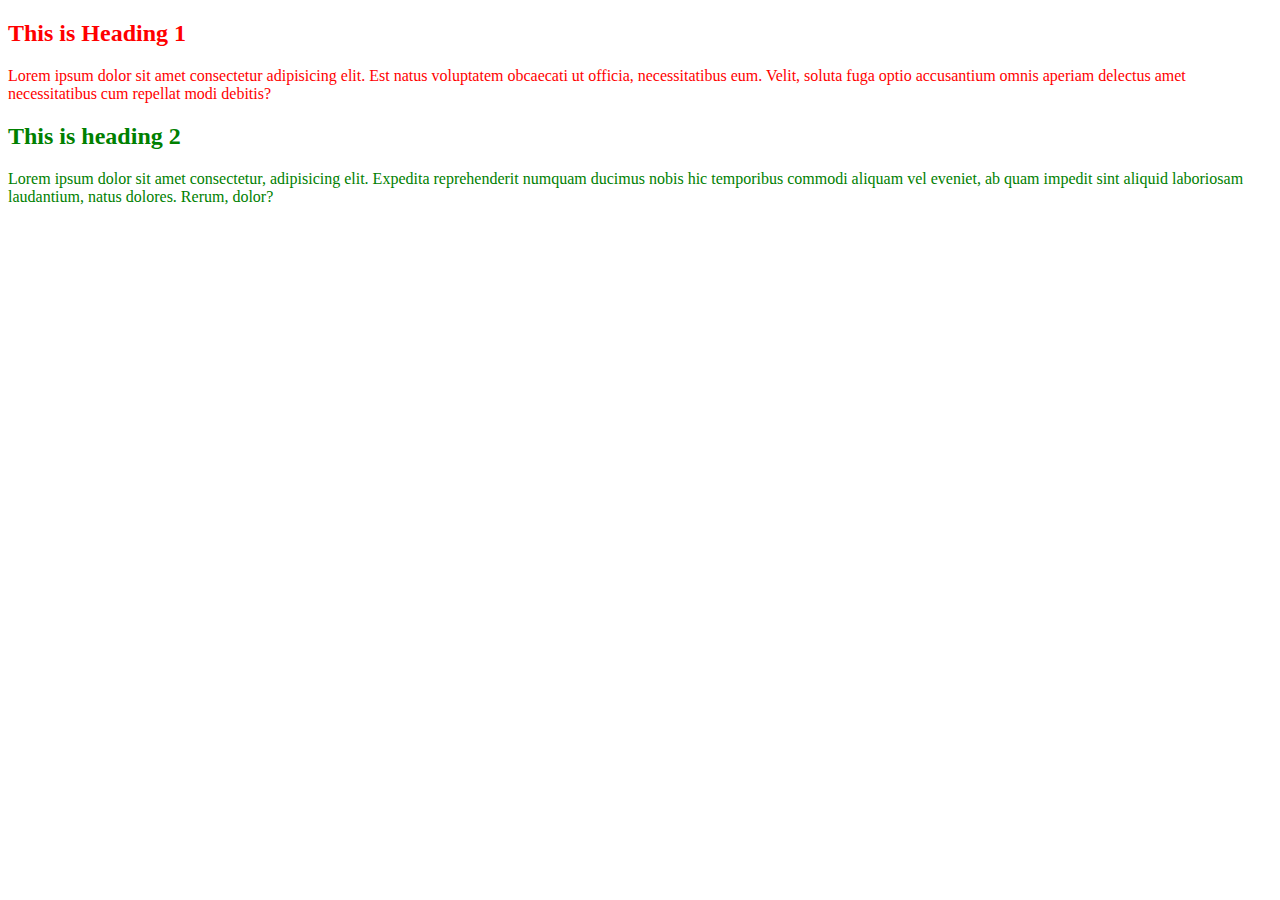
<file: class_and_id.html>
<!DOCTYPE html>
<html lang="en">
<head>
    <title>Document</title>
    <style>
        .heading1,.lines{
            color: red;
        }
       #heading2,#lines2{
           color: green;
       }
        
    </style>

</head>
<body>
    <h2 class="heading1">This is Heading 1</h2>
    <p class="lines">Lorem ipsum dolor sit amet consectetur adipisicing elit. Est natus voluptatem obcaecati ut officia, necessitatibus eum. Velit, soluta
         fuga optio accusantium omnis aperiam delectus amet necessitatibus cum repellat modi debitis?</p>
    <h2 id="heading2">This is heading 2</h2>
    <p id="lines2">Lorem ipsum dolor sit amet consectetur,
         adipisicing elit. Expedita reprehenderit numquam ducimus nobis hic temporibus commodi aliquam vel eveniet, ab quam impedit sint aliquid laboriosam laudantium, natus dolores. Rerum, dolor?</p>
</body>
</html>
</file>
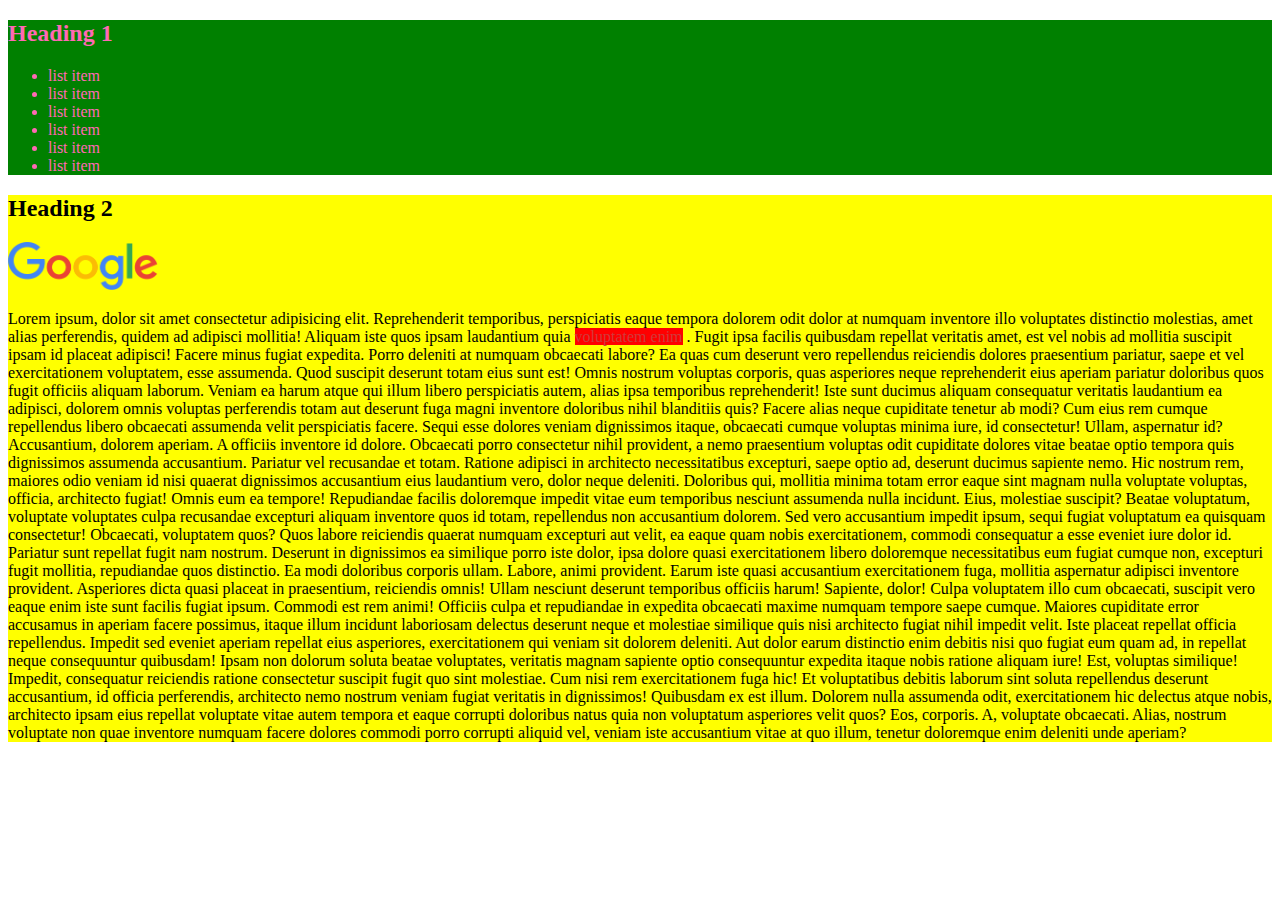
<file: div_and_span.html>
<!DOCTYPE html>
<html lang="en">
<head>
    <title>div and span</title>
   <style>
       .container1{
           background-color: green;
           color: hotpink;
       }
       .container2{
           background-color: yellow;
           color: black;
       }
       .cls1{
           background-color: red;
           color: rgb(207, 59, 59);
       }
   </style>

</head>
<body>
    <div class="container1">
        <h2>Heading 1</h2>
        <ul>
            <li>list item</li>
            <li>list item</li>
            <li>list item</li>
            <li>list item</li>
            <li>list item</li>
            <li>list item</li>
        </ul>
    </div>
    <div class="container2">
    <h2>Heading 2</h2>
    <img src="google_logo.png" alt="Google Logo" width="150px">
    <p>Lorem ipsum, dolor sit amet consectetur adipisicing elit. Reprehenderit temporibus, perspiciatis eaque tempora dolorem odit dolor at numquam inventore illo voluptates distinctio molestias, amet alias perferendis, quidem ad adipisci mollitia!
    Aliquam iste quos ipsam laudantium quia <span class="cls1">voluptatem enim</span> . Fugit ipsa facilis quibusdam repellat veritatis amet, est vel nobis ad mollitia suscipit ipsam id placeat adipisci! Facere minus fugiat expedita.
    Porro deleniti at numquam obcaecati labore? Ea quas cum deserunt vero repellendus reiciendis dolores praesentium pariatur, saepe et vel exercitationem voluptatem, esse assumenda. Quod suscipit deserunt totam eius sunt est!
    Omnis nostrum voluptas corporis, quas asperiores neque reprehenderit eius aperiam pariatur doloribus quos fugit officiis aliquam laborum. Veniam ea harum atque qui illum libero perspiciatis autem, alias ipsa temporibus reprehenderit!
    Iste sunt ducimus aliquam consequatur veritatis laudantium ea adipisci, dolorem omnis voluptas perferendis totam aut deserunt fuga magni inventore doloribus nihil blanditiis quis? Facere alias neque cupiditate tenetur ab modi?
    Cum eius rem cumque repellendus libero obcaecati assumenda velit perspiciatis facere. Sequi esse dolores veniam dignissimos itaque, obcaecati cumque voluptas minima iure, id consectetur! Ullam, aspernatur id? Accusantium, dolorem aperiam.
    A officiis inventore id dolore. Obcaecati porro consectetur nihil provident, a nemo praesentium voluptas odit cupiditate dolores vitae beatae optio tempora quis dignissimos assumenda accusantium. Pariatur vel recusandae et totam.
    Ratione adipisci in architecto necessitatibus excepturi, saepe optio ad, deserunt ducimus sapiente nemo. Hic nostrum rem, maiores odio veniam id nisi quaerat dignissimos accusantium eius laudantium vero, dolor neque deleniti.
    Doloribus qui, mollitia minima totam error eaque sint magnam nulla voluptate voluptas, officia, architecto fugiat! Omnis eum ea tempore! Repudiandae facilis doloremque impedit vitae eum temporibus nesciunt assumenda nulla incidunt.
    Eius, molestiae suscipit? Beatae voluptatum, voluptate voluptates culpa recusandae excepturi aliquam inventore quos id totam, repellendus non accusantium dolorem. Sed vero accusantium impedit ipsum, sequi fugiat voluptatum ea quisquam consectetur!
    Obcaecati, voluptatem quos? Quos labore reiciendis quaerat numquam excepturi aut velit, ea eaque quam nobis exercitationem, commodi consequatur a esse eveniet iure dolor id. Pariatur sunt repellat fugit nam nostrum.
    Deserunt in dignissimos ea similique porro iste dolor, ipsa dolore quasi exercitationem libero doloremque necessitatibus eum fugiat cumque non, excepturi fugit mollitia, repudiandae quos distinctio. Ea modi doloribus corporis ullam.
    Labore, animi provident. Earum iste quasi accusantium exercitationem fuga, mollitia aspernatur adipisci inventore provident. Asperiores dicta quasi placeat in praesentium, reiciendis omnis! Ullam nesciunt deserunt temporibus officiis harum! Sapiente, dolor!
    Culpa voluptatem illo cum obcaecati, suscipit vero eaque enim iste sunt facilis fugiat ipsum. Commodi est rem animi! Officiis culpa et repudiandae in expedita obcaecati maxime numquam tempore saepe cumque.
    Maiores cupiditate error accusamus in aperiam facere possimus, itaque illum incidunt laboriosam delectus deserunt neque et molestiae similique quis nisi architecto fugiat nihil impedit velit. Iste placeat repellat officia repellendus.
    Impedit sed eveniet aperiam repellat eius asperiores, exercitationem qui veniam sit dolorem deleniti. Aut dolor earum distinctio enim debitis nisi quo fugiat eum quam ad, in repellat neque consequuntur quibusdam!
    Ipsam non dolorum soluta beatae voluptates, veritatis magnam sapiente optio consequuntur expedita itaque nobis ratione aliquam iure! Est, voluptas similique! Impedit, consequatur reiciendis ratione consectetur suscipit fugit quo sint molestiae.
    Cum nisi rem exercitationem fuga hic! Et voluptatibus debitis laborum sint soluta repellendus deserunt accusantium, id officia perferendis, architecto nemo nostrum veniam fugiat veritatis in dignissimos! Quibusdam ex est illum.
    Dolorem nulla assumenda odit, exercitationem hic delectus atque nobis, architecto ipsam eius repellat voluptate vitae autem tempora et eaque corrupti doloribus natus quia non voluptatum asperiores velit quos? Eos, corporis.
    A, voluptate obcaecati. Alias, nostrum voluptate non quae inventore numquam facere dolores commodi porro corrupti aliquid vel, veniam iste accusantium vitae at quo illum, tenetur doloremque enim deleniti unde aperiam?</p>
</div>
</body>
</html>
</file>
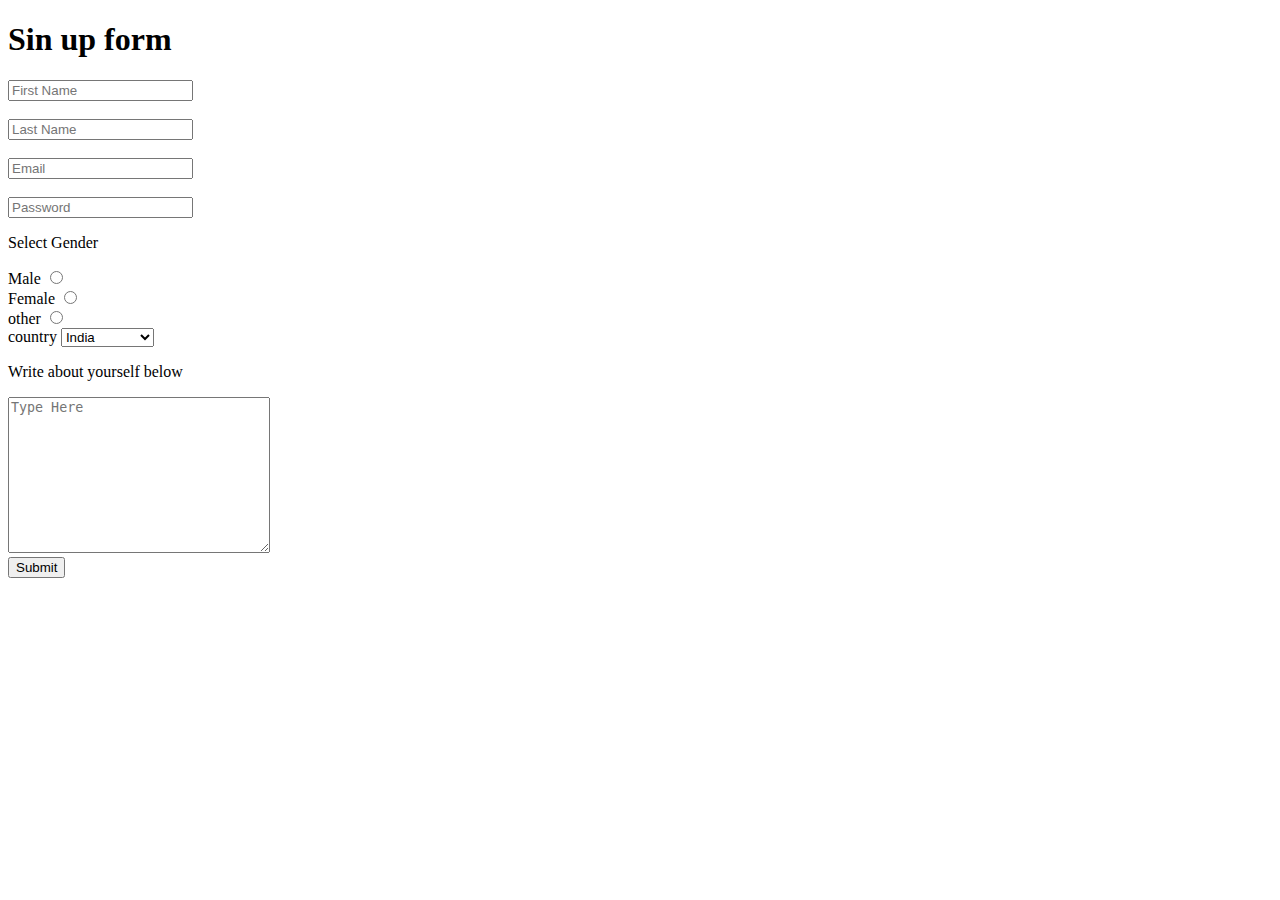
<file: ex1.html>
<!DOCTYPE html>
<html lang="en">
<head>
    <title>Sin up form</title>
</head>
<body>
    <h1>Sin up form</h1>
    <form >
    <input type="username" name="" id="username" placeholder="First Name"><br><br>
    <input type="username" name="" id="username" placeholder="Last Name"><br><br>
    <input type="email" id="email" placeholder="Email"><br><br>
    <input type="password" name="" id="password" placeholder="Password"><br>
    <p>Select Gender</p>
    <label for="male" >Male</label>
    <input type="radio" id="male" name="gender"><br>
    <label for="female">Female</label>
    <input type="radio" id="female" name="gender"><br>
    <label for="other">other</label>
    <input type="radio" id="other" name="gender"><br>
    <label for="country">country</label>
    <select name="country" id="country">
        <option value="India">India</option>
        <option value="Bangladesh">Bangladesh</option>
        <option value="China">China</option>
        <option value="Pakistan">Pakistan</option>
    </select>
    <p>Write about yourself below</p>
    <textarea name="" id="" cols="30" rows="10" placeholder="Type Here"></textarea><br>

    <input type="submit" name="" id="submit" value="Submit">
</form>


</body>
</html>
</file>
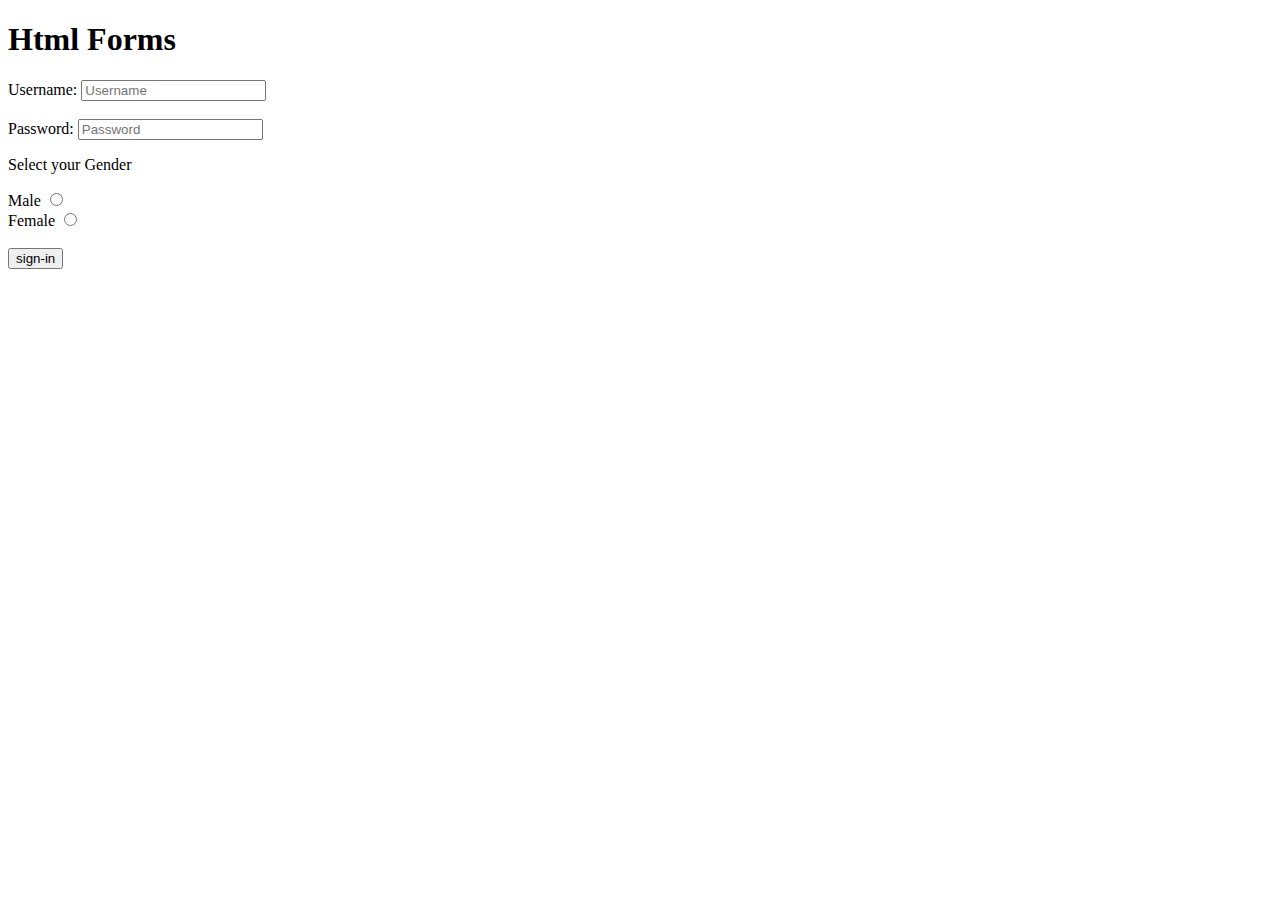
<file: forms.html>
<!DOCTYPE html>
<html lang="en">
<head>
    <title>Forms</title>
</head>
<body>
    <h1>Html Forms</h1>
    <form action="thankyou.html">
        <label for="username">Username:</label>
        <input type="text" id="username" placeholder="Username" required> <br><br>
        
        <label for="password">Password:</label>
        <input type="password" id="password" placeholder="Password"required> <br>

        <p>Select your Gender</p>

        <label for="male">Male</label>
        <input type="radio" name="Gender" id="male" value="Male"required>  <br>

        <label for="female">Female</label>
        <input type="radio" name="Gender" id="female" value="Female"required> <br> <br>

        <input type="submit" value="sign-in"required>

    </form>
</body>
</html>
</file>
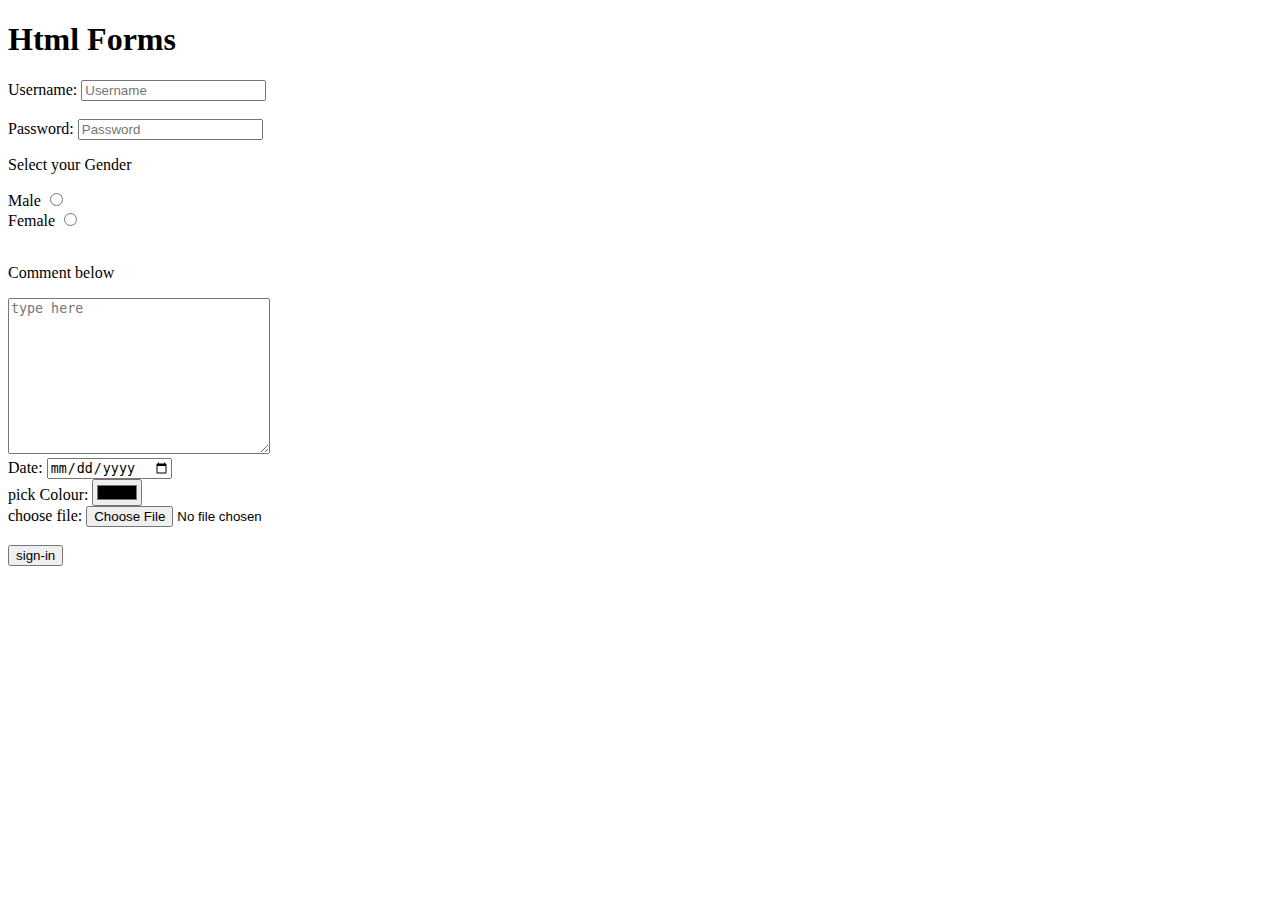
<file: forms_with_commentbox.html>
<!DOCTYPE html>
<html lang="en">
<head>
    <title>Forms</title>
</head>
<body>
    <h1>Html Forms</h1>
    <form action="thankyou.html">
        <label for="username">Username:</label>
        <input type="text" id="username" placeholder="Username" required> <br><br>
        
        <label for="password">Password:</label>
        <input type="password" id="password" placeholder="Password"required> <br>

        <p>Select your Gender</p>

        <label for="male">Male</label>
        <input type="radio" name="Gender" id="male" value="Male"required>  <br>

        <label for="female">Female</label>
        <input type="radio" name="Gender" id="female" value="Female"required> <br> <br>


        <p>Comment below</p>
        <textarea name="" id="" cols="30" rows="10" placeholder="type here"></textarea><br>
        Date: <input type="date" name="" id=""><br>
        pick Colour: <input type="color"><br>
        choose file: <input type="file" name="" id=""><br><br>
        <input type="submit" value="sign-in"required>

    </form>
</body>
</html>
</file>
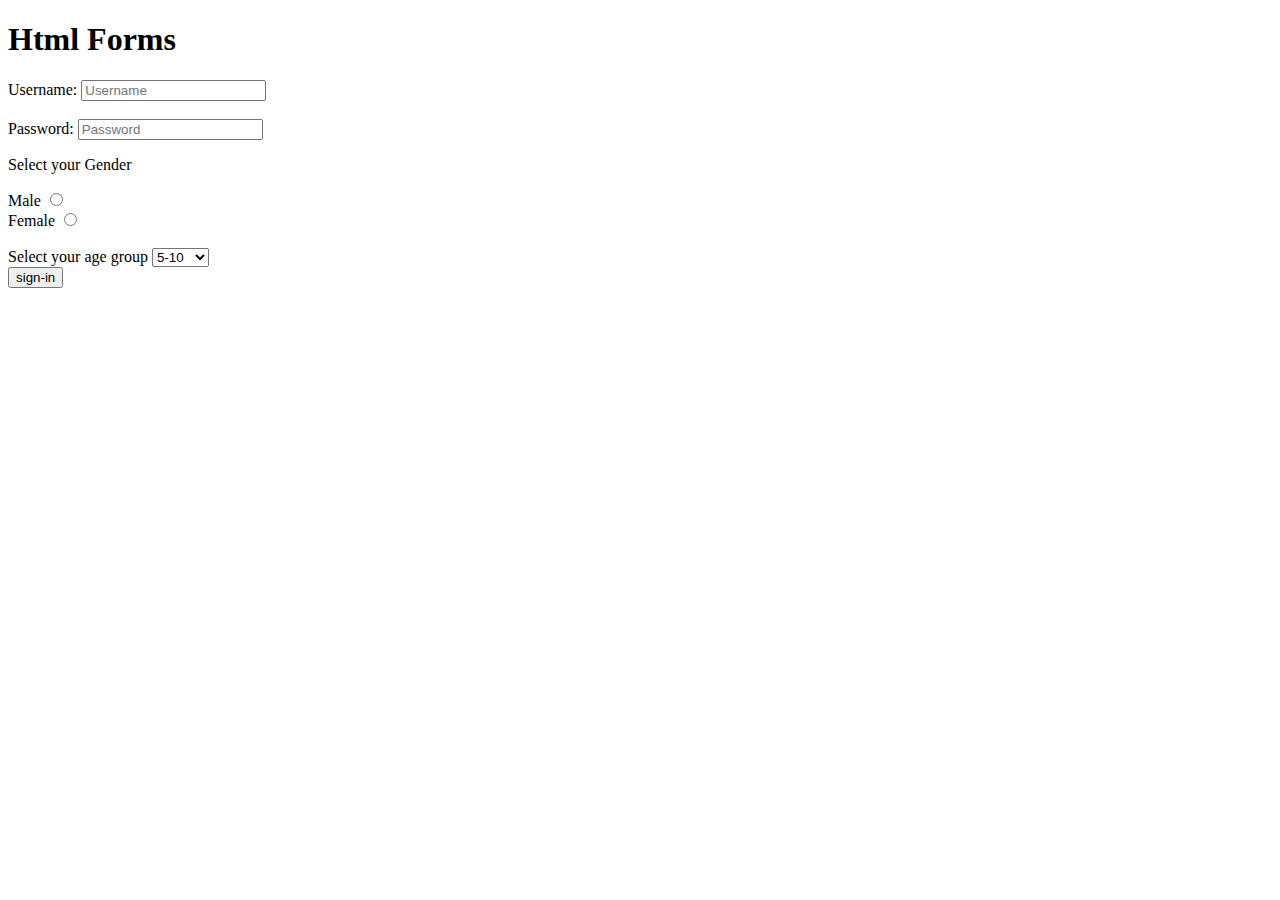
<file: forms_with_dropdownlist.html>
<!DOCTYPE html>
<html lang="en">
<head>
    <title>Forms</title>
</head>
<body>
    <h1>Html Forms</h1>
    <form action="thankyou.html">
        <label for="username">Username:</label>
        <input type="text" id="username" placeholder="Username" required> <br><br>
        
        <label for="password">Password:</label>
        <input type="password" id="password" placeholder="Password"required> <br>

        <p>Select your Gender</p>

        <label for="male">Male</label>
        <input type="radio" name="Gender" id="male" value="Male"required>  <br>

        <label for="female">Female</label>
        <input type="radio" name="Gender" id="female" value="Female"required> <br> <br>

        <label for="age-group" id="age-group">Select your age group</label>
        <select name="age-group" id="age-group">
            <option value="5-10">5-10</option>
            <option value="10-15">10-15</option>
            <option value="15-20">15-20</option>
        </select><br>

        <input type="submit" value="sign-in"required>
    </form>
</body>
</html>
</file>
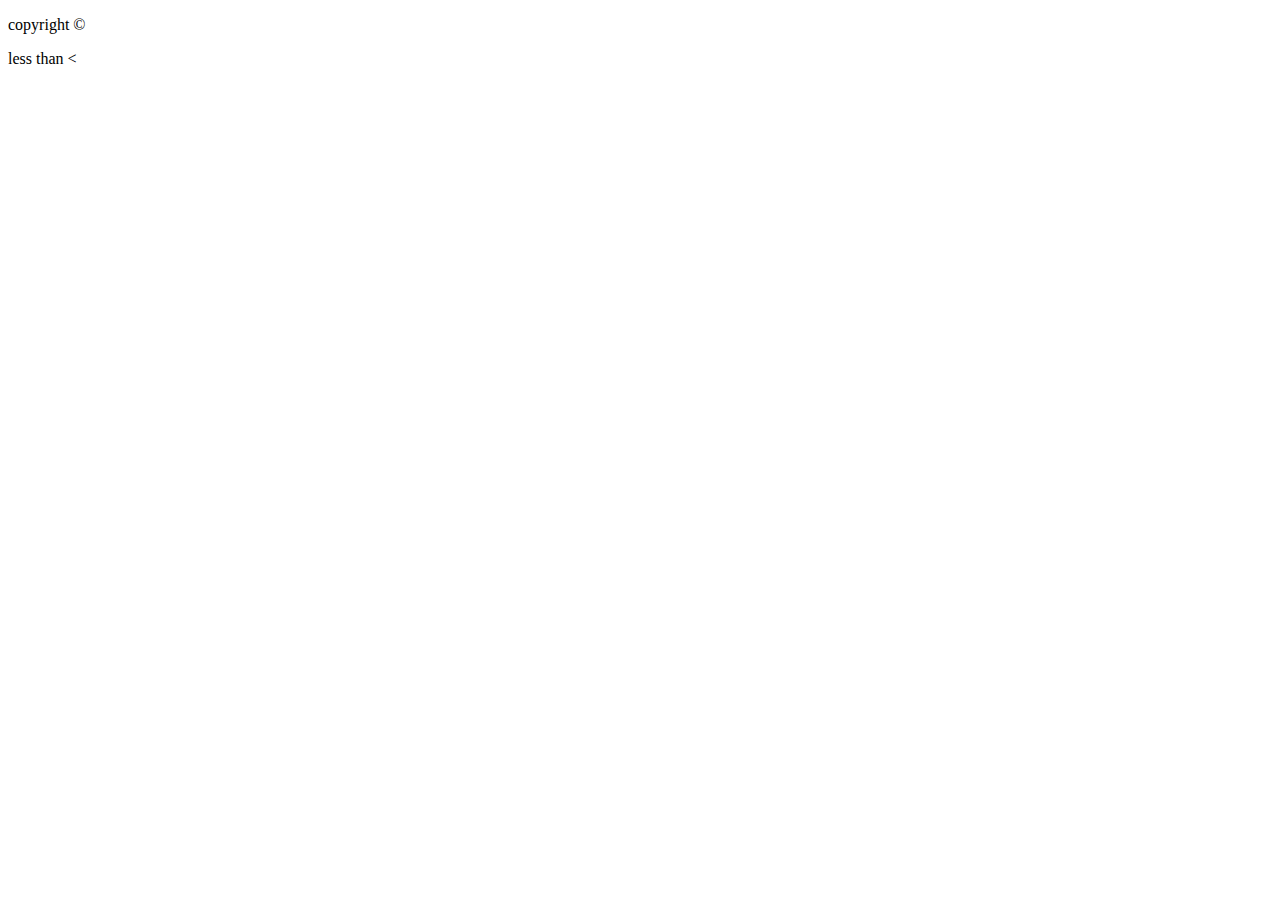
<file: html_entities.html>
<!DOCTYPE html>
<html lang="en">
<head>
    <meta charset="UTF-8">
    <meta name="viewport" content="width=device-width, initial-scale=1.0">
    <title>Html Entities</title>
</head>
<body>
    <p>copyright &copy;</p>    <!-- &copy; makes the symbol of copyright-->
    <p>less than &lt;</p>
    <!--
        we can search Html Entities in Google also
    -->
</body>
</html>
</file>
